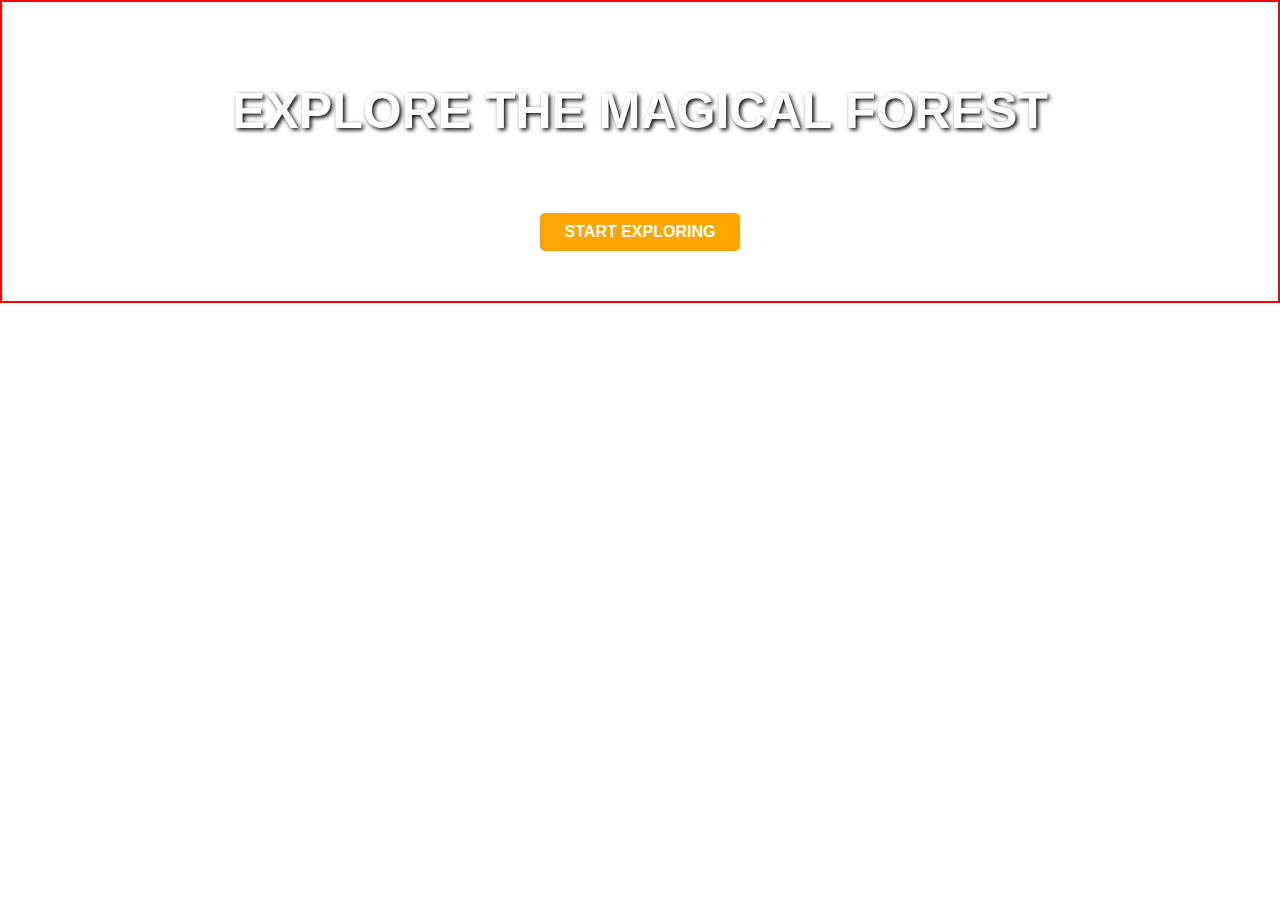
<file: index.html>
<!DOCTYPE html>
<html lang="en">
<head>
    <meta charset="UTF-8">
    <meta name="viewport" content="width=device-width, initial-scale=1.0">
    <title>Document</title>
    <link rel="stylesheet" href="./style.css">
</head>
<body>
    <div id="hero-section">
        <h1>EXPLORE THE MAGICAL FOREST</h1>
        <p>Embark the enchanted journey and uncover hidden wonders.</p>
        <button id="btn">START EXPLORING</button>
    </div>
</body>
</html>
</file>
<file: style.css>
*{
    margin: 0px;
    padding: 0px;
}
#hero-section{
    background-image: url(https://images.unsplash.com/photo-1511497584788-876760111969?ixlib=rb-4.0.3&ixid=M3wxMjA3fDB8MHxwaG90by1wYWdlfHx8fGVufDB8fHx8fA%3D%3D&auto=format&fit=crop&w=1332&q=80);
    background-size: cover;
    background-position: center;
    text-align: center;
}
#hero-section:hover{
    border: 2px solid red;
}
h1{
    color: white;
    text-align: center;
    text-transform: uppercase;
    font-family: Arial, Helvetica, sans-serif;
    padding: 20px;
    text-shadow: 2px 2px 4px black;
    font-size: 50px;
    padding-top: 80px;
}
p{
    color: white;
    text-align: center;
    font-family: Arial, Helvetica, sans-serif;
    font-size: 20px;
    font-weight: 900;
}
button{
    background-color: orange;
    border-radius: 5px;
    width: 200px;
    color: white;
    text-transform: uppercase;
    padding: 10px;
    margin-top: 30px;  
    margin-bottom: 50px;
    border: none;
    font-weight: 900;
    font-size: 16px;
}
button:hover{
    background-color: blue;
    cursor: pointer;
}
</file>
